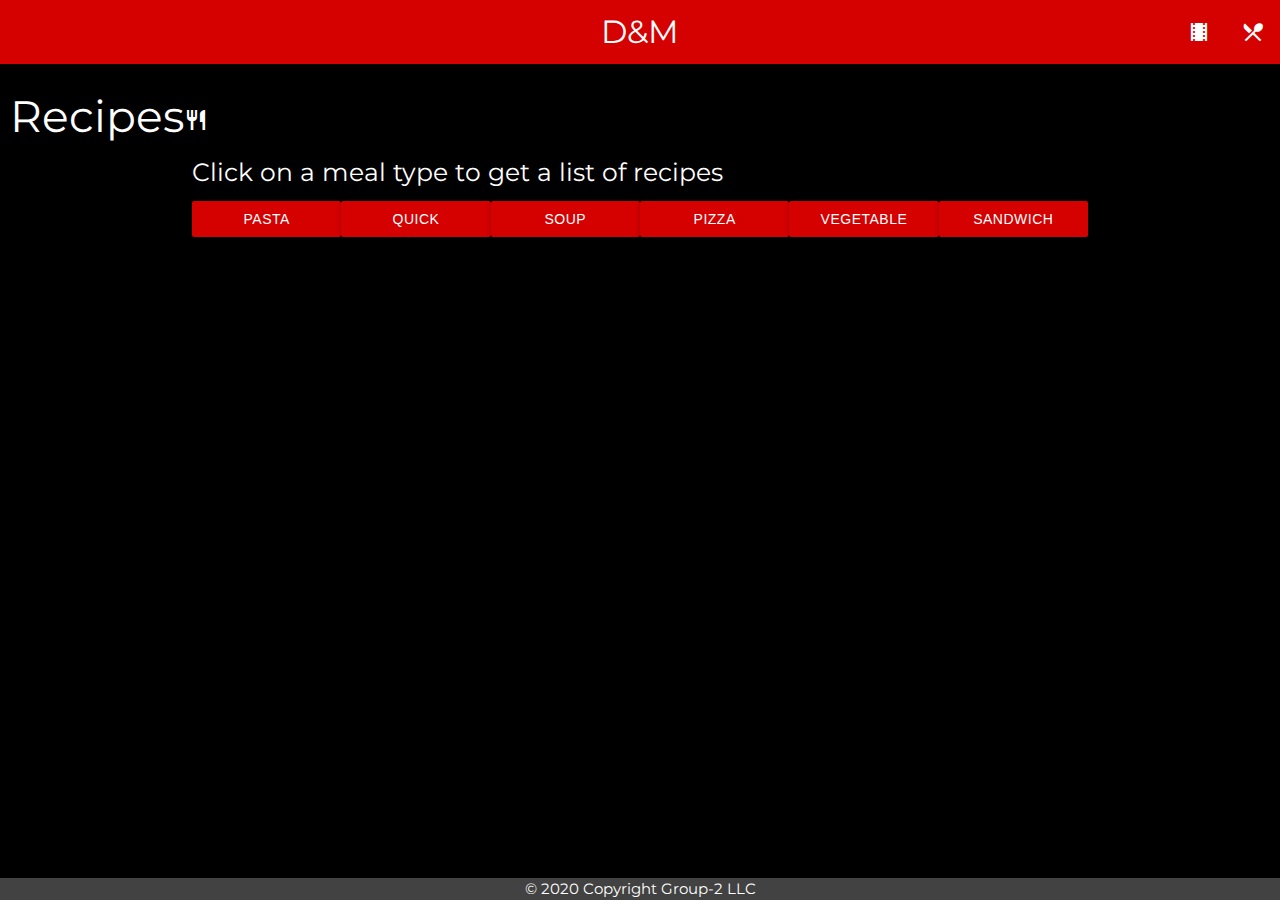
<file: food.html>
<!DOCTYPE html>
<html lang="en">

<head>
  <meta charset="UTF-8">
  <meta name="viewport" content="width=device-width, initial-scale=1.0">
  <title>Movies&Dinner</title>

  <!-- Compiled and minified CSS -->
  <link rel="stylesheet" href="https://cdnjs.cloudflare.com/ajax/libs/materialize/1.0.0/css/materialize.min.css">
  <!-- Compiled and minified JavaScript -->
  <link href="https://fonts.googleapis.com/icon?family=Material+Icons" rel="stylesheet">
  <!--Google font families -->
  <link href="https://fonts.googleapis.com/css2?family=Montserrat:wght@800&display=swap" rel="stylesheet">
  <link href="home.html">
  <link href="movies.html">
  <link href="recipes.css" rel="stylesheet" type="text/css">
</head>

<body>
  <!-- Navbar from materialize -->
  <nav>
    <div class="nav-wrapper red accent-4">
      <a href="#!" class="brand-logo center">D&M</a>
      <a href="#" data-target="mobile-demo" class="sidenav-trigger"><i class="material-icons">menu</i></a>
      <ul class="right hide-on-med-and-down">
        
        <li><a href="index.html"><i class="material-icons">local_movies</i></a></li>
        <li><a href="food.html"><i class="material-icons">restaurant_menu</i></a></li>
      </ul>
    </div>
  </nav>
  <ul class="sidenav red accent-4" id="mobile-demo">
    <li><a href="index.html"><span class="side">Movies</span><i class="material-icons">local_movies</i></a></li>
        <li><a href="food.html"><span class="side">Meals</span><i class="material-icons">restaurant_menu</i></a></li>
  </ul>

<!-- Recipe header -->
  <header>
    <h3>Recipes<i class="material-icons">restaurant </i></h3>
  </header>

  <!-- Main body: container for buttons and recipe display -->
  <main class="container">
    <p>
    <h5>Click on a meal type to get a list of recipes</h5>
    </p>
    <div class="row food">
      <div class="food">
        <!-- <div class="col s4"> -->
        <button type="button" class="col s12 m2 lg2 btn btn-primary red accent-4" id="pasta">Pasta</button>
        <button type="button" class=" col s12 m2 lg2 btn btn-primary red accent-4" id="quick">Quick</button>
        <button type="button" class="col s12 m2 lg2 btn btn-primary red accent-4" id="soup">Soup</button>
        <!-- </div> -->
        <!-- <div class="food col s4"> -->
        <button type="button" class="col s12 m2 lg2 btn btn-primary red accent-4" id="pizza">Pizza</button>
        <button type="button" class="col s12 m2 lg2 btn btn-primary red accent-4" id="vegetable">Vegetable</button>
        <button type="button" class="col s12 m2 lg2 btn btn-primary red accent-4" id="sandwich">Sandwich</button>
        <!-- </div> -->
      </div>
    </div>
    <div class="row recipes">
      <div class="col s12 m9" id="recipeDisplay">
        <div class="name"></div>
        <!-- <a href="" class="recipe"></a> -->
      </div>
    </div>
  </main>

<!-- Footer -->
<footer class="grey darken-3">
  <div class="footer-copyright">
      <div class="container">
          © 2020 Copyright Group-2 LLC
      </div>
  </div>
</footer>
<!-- script links to materialize, jquery, google fonts and js file -->
<script src="https://ajax.googleapis.com/ajax/libs/jquery/3.5.1/jquery.min.js"></script>
<script src="https://cdnjs.cloudflare.com/ajax/libs/materialize/1.0.0/js/materialize.min.js"></script>
  <script src="script2.js"></script>

</body>

</html>
</file>
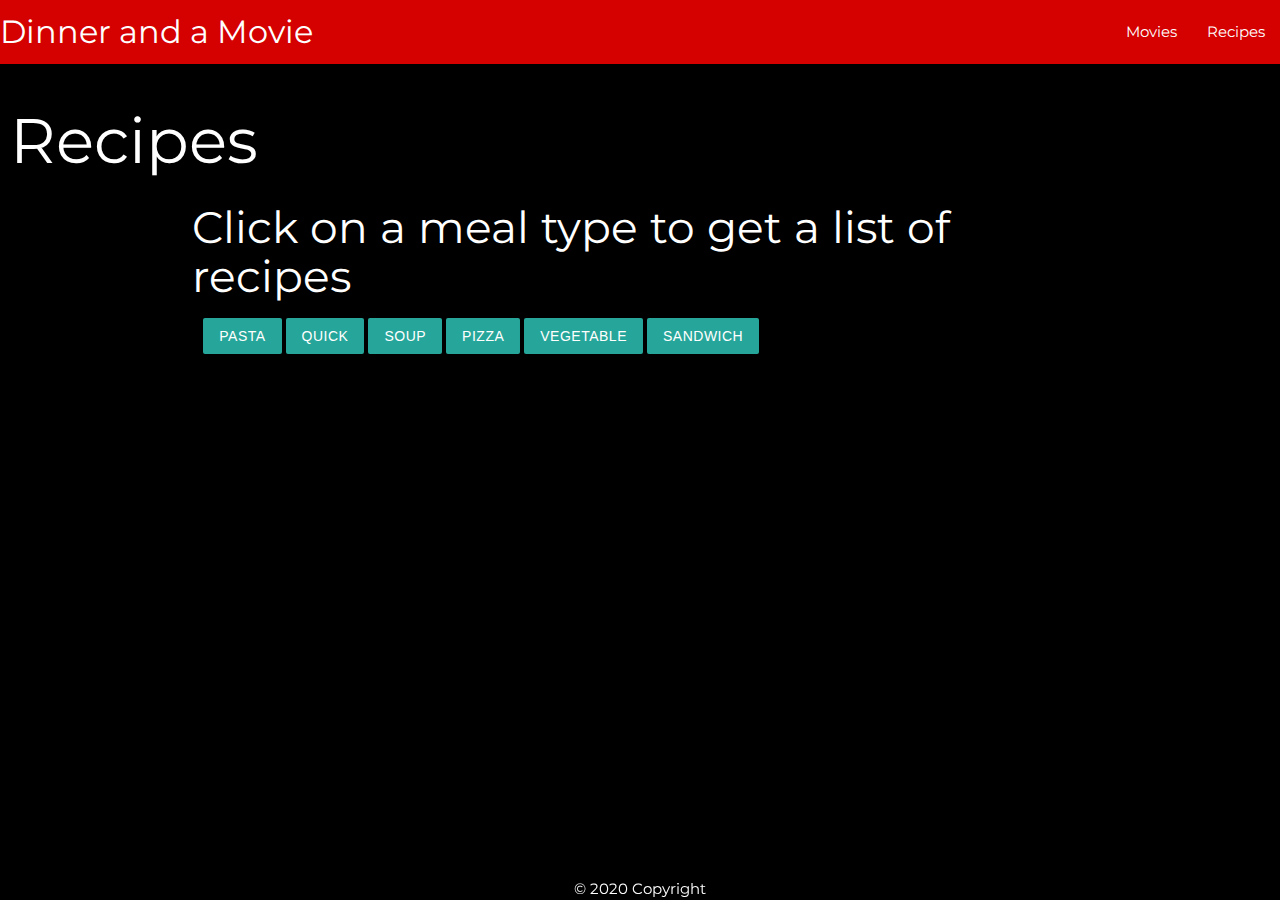
<file: index2.html>
<!DOCTYPE html>
<html lang="en">

<head>
  <meta charset="UTF-8">
  <meta name="viewport" content="width=device-width, initial-scale=1.0">
  <title>Document</title>

  <!-- Compiled and minified CSS -->
  <link rel="stylesheet" href="https://cdnjs.cloudflare.com/ajax/libs/materialize/1.0.0/css/materialize.min.css">
  <!-- Compiled and minified JavaScript -->
  <link href="https://fonts.googleapis.com/icon?family=Material+Icons" rel="stylesheet">
  <!--Google font families -->
  <link href="https://fonts.googleapis.com/css2?family=Montserrat:wght@800&display=swap" rel="stylesheet">
  <link href="home.html">
  <link href="movies.html">
  <link href="recipes.css" rel="stylesheet" type="text/css">
</head>

<body>
  <!-- Navbar from materialize -->
  <nav>
    <div class="nav-wrapper red accent-4">
      <a href="#!" class="brand-logo">Dinner and a Movie</a>
      <a href="#" data-target="mobile-demo" class="sidenav-trigger"><i class="material-icons">menu</i></a>
      <ul class="right hide-on-med-and-down">
        <li><a href="index.html">Movies</a></li>
        <li><a href="index2.html">Recipes</a></li>
      </ul>
    </div>
  </nav>
  <ul class="sidenav red accent-4" id="mobile-demo">
    <li><a href="index.html">Movies</a></li>
    <li><a href="index2.html">Recipes</a></li>
  </ul>

<!-- Recipe header -->
  <header>
    <h1>Recipes</h1>
  </header>

  <!-- Main body: container for buttons and recipe display -->
  <main class="container">
    <p>
    <h3>Click on a meal type to get a list of recipes</h3>
    </p>
    <div class="row food">
      <div class="food col s8">
        <!-- <div class="col s4"> -->
        <button type="button" class="btn btn-primary" id="pasta">Pasta</button>
        <button type="button" class="btn btn-primary" id="quick">Quick</button>
        <button type="button" class="btn btn-primary" id="soup">Soup</button>
        <!-- </div> -->
        <!-- <div class="food col s4"> -->
        <button type="button" class="btn btn-primary" id="pizza">Pizza</button>
        <button type="button" class="btn btn-primary" id="vegetable">Vegetable</button>
        <button type="button" class="btn btn-primary" id="sandwich">Sandwich</button>
        <!-- </div> -->
      </div>
    </div>
    <div class="row recipes">
      <div class="col s12 m9" id="recipeDisplay">
        <div class="name"></div>
        <a href="" class="recipe"></a>
      </div>
    </div>
  </main>

<!-- Footer -->
  <footer>
    <div class="footer-copyright">
      <div class="container">
        © 2020 Copyright
      </div>
    </div>
  </footer>

<!-- script links to materialize, jquery, google fonts and js file -->
  <script src="https://cdnjs.cloudflare.com/ajax/libs/materialize/1.0.0/js/materialize.min.js"></script>
  <script src="https://ajax.googleapis.com/ajax/libs/jquery/3.5.1/jquery.min.js"></script>
  <script src="script2.js"></script>

</body>

</html>
</file>
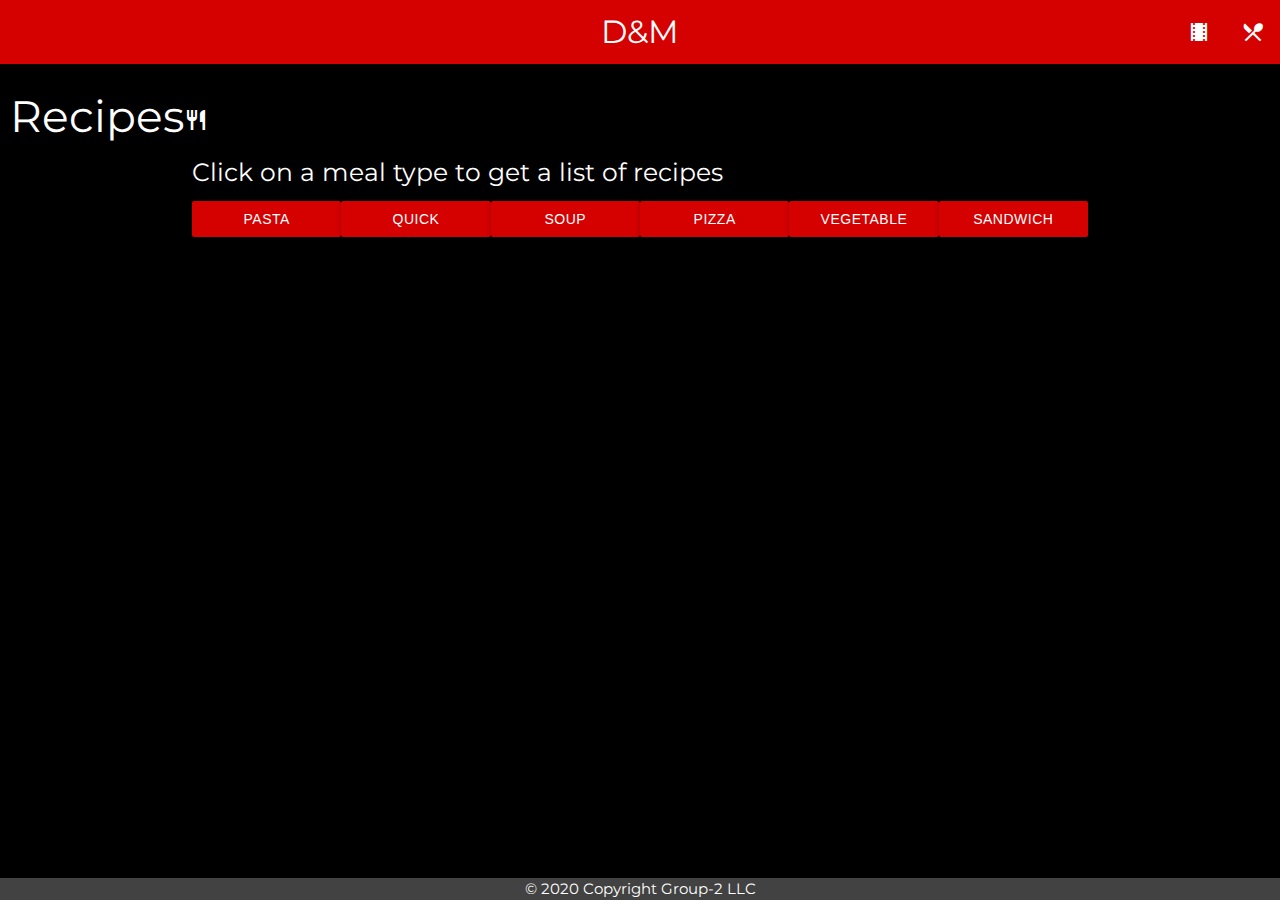
<file: recipes.html>
<!DOCTYPE html>
<html lang="en">

<head>
  <meta charset="UTF-8">
  <meta name="viewport" content="width=device-width, initial-scale=1.0">
  <title>Dinner&Movies recipes</title>

  <!-- Compiled and minified CSS -->
  <link rel="stylesheet" href="https://cdnjs.cloudflare.com/ajax/libs/materialize/1.0.0/css/materialize.min.css">
  <!-- Compiled and minified JavaScript -->
  <link href="https://fonts.googleapis.com/icon?family=Material+Icons" rel="stylesheet">
  <!--Google font families -->
  <link href="https://fonts.googleapis.com/css2?family=Montserrat:wght@800&display=swap" rel="stylesheet">
  <link href="movies.html">
  <link href="recipes.css" rel="stylesheet" type="text/css">
</head>

<body>
  <!-- Navbar from materialize -->
  <nav>
    <div class="nav-wrapper red accent-4">
      <a href="#!" class="brand-logo center">D&M</a>
      <a href="#" data-target="mobile-demo" class="sidenav-trigger"><i class="material-icons">menu</i></a>
      <ul class="right hide-on-med-and-down">
        
        <li><a href="index.html"><i class="material-icons">local_movies</i></a></li>
        <li><a href="recipes.html"><i class="material-icons">restaurant_menu</i></a></li>
      </ul>
    </div>
  </nav>
  <ul class="sidenav red accent-4" id="mobile-demo">
    <li><a href="movies.html"><span class="side">Movies</span><i class="material-icons">local_movies</i></a></li>
        <li><a href="recipes.html"><span class="side">Meals</span><i class="material-icons">restaurant_menu</i></a></li>
  </ul>

<!-- Recipe header -->
  <header>
    <h3>Recipes<i class="material-icons">restaurant </i></h3>
  </header>

  <!-- Main body: container for buttons and recipe display -->
  <main class="container">
    <p>
    <h5>Click on a meal type to get a list of recipes</h5>
    </p>
    <div class="row food">
      <div class="food">
        <button type="button" class="col s12 m2 lg2 btn btn-primary red accent-4" id="pasta">Pasta</button>
        <button type="button" class=" col s12 m2 lg2 btn btn-primary red accent-4" id="quick">Quick</button>
        <button type="button" class="col s12 m2 lg2 btn btn-primary red accent-4" id="soup">Soup</button>
        <button type="button" class="col s12 m2 lg2 btn btn-primary red accent-4" id="pizza">Pizza</button>
        <button type="button" class="col s12 m2 lg2 btn btn-primary red accent-4" id="vegetable">Vegetable</button>
        <button type="button" class="col s12 m2 lg2 btn btn-primary red accent-4" id="sandwich">Sandwich</button>       
      </div>
    </div>
    <div class="row recipes">
      <div class="col s12 m9" id="recipeDisplay">
        <div class="name"></div>
        <!-- <a href="" class="recipe"></a> -->
      </div>
    </div>
  </main>

<!-- Footer -->
<footer class="grey darken-3">
  <div class="footer-copyright">
      <div class="container">
          © 2020 Copyright Group-2 LLC
      </div>
  </div>
</footer>
<!-- script links to materialize, jquery, google fonts and js file -->
<script src="https://ajax.googleapis.com/ajax/libs/jquery/3.5.1/jquery.min.js"></script>
<script src="https://cdnjs.cloudflare.com/ajax/libs/materialize/1.0.0/js/materialize.min.js"></script>
  <script src="recipes.js"></script>

</body>

</html>
</file>
<file: recipes.css>
html,body{
    background-color: black;
    color: white;
    height: 100%;
    font-family: 'Montserrat', sans-serif;
}

.brand-logo {
    font-size: 60px;
}

/* header working...DO NOT CHANGE */
header {
    text-align: left;
    padding-left: 10px;
    font-family: 'Montserrat', sans-serif;

}

/* footer working do not change */
footer{
    position: fixed;
    width: 100%;
    bottom: 0;
    text-align: center;
}
</file>
